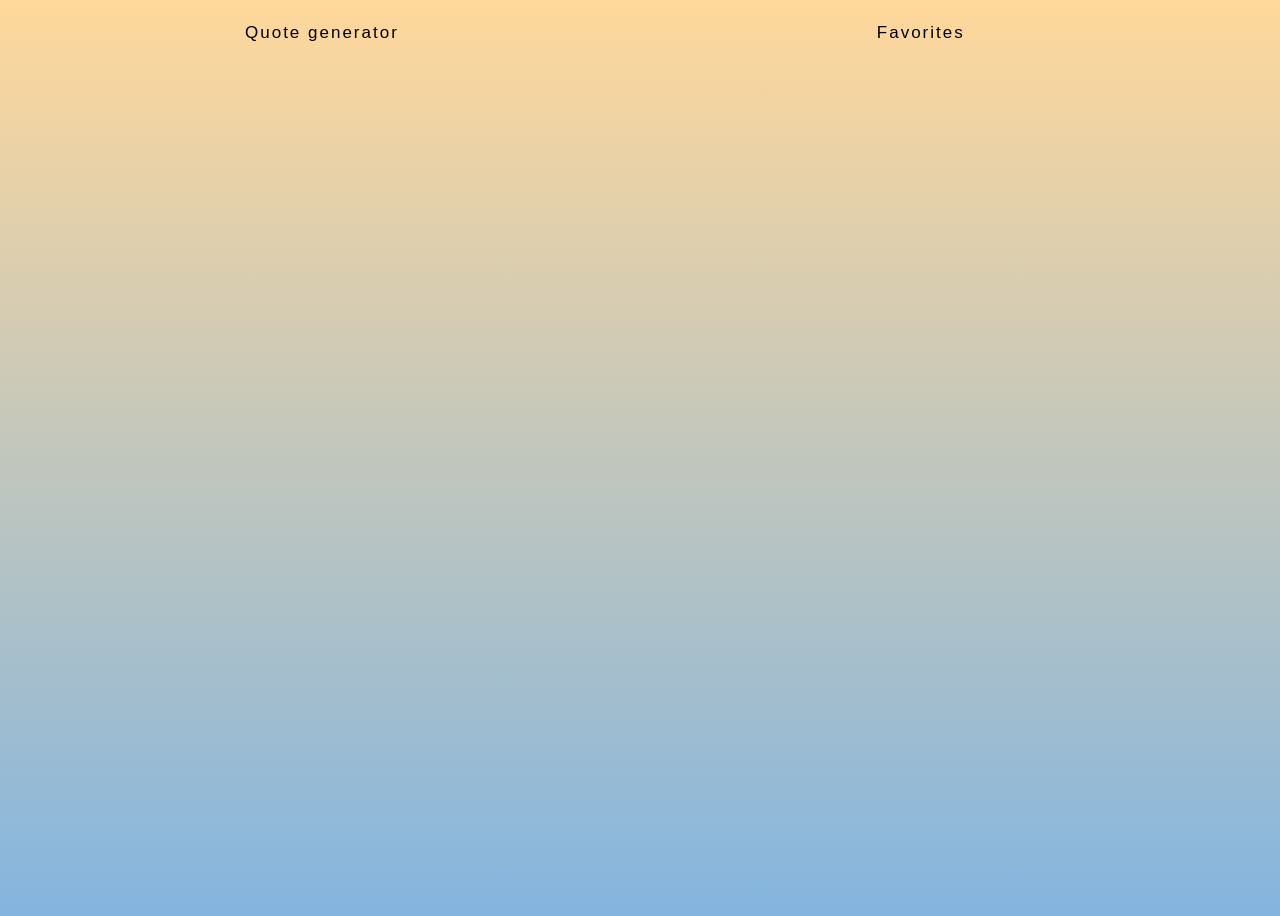
<file: index.html>
<!DOCTYPE html>
<html lang="en">
  <head>
    <meta charset="UTF-8" />
    <meta http-equiv="X-UA-Compatible" content="IE=edge" />
    <meta name="viewport" content="width=device-width, initial-scale=1.0" />
    <title>Quote Generator</title>
    <link rel="stylesheet" href="generator.css" />
    <script src="generator.js"></script>
  </head>
  <body>
    <div class="onglets">
      <!---->
      <button onclick="openOnglet(event,'Quote generator')" id="onglet">
        Quote generator
      </button>
      <button onclick="openOnglet(event,'Favorites')" id="onglet">
        Favorites
      </button>
    </div>

    <div class="content" id="Quote generator">
      <h2>Generate quotes and save the ones you love most in Favorites</h2>
      <div class="container">
        <div class="centered">
          <!--two buttons to generate and add to favorites-->
          <button onclick="QuoteGenerator()" id="generate">Generate</button>
          <button onclick="ajouterAuxFavoris()" id="addTo_favorites">
            Add To Favorites
          </button>
        </div>
      </div>
      <!--a circle that will containt the quote-->
      <div class="circle">
        <p id="Quote"></p>
      </div>
    </div>
    <!--favorites containts all the favorite quotes -->
    <div class="content" id="Favorites">
      <h1 id="fav">Your favorite quotes</h1>
      <ul id="favoris-liste"></ul>
    </div>
  </body>
</html>
</file>
<file: generator.css>
body {
  height: 100vh;
  background-image: linear-gradient(to bottom, #ffd89b, #84b5df);
  background-repeat: no-repeat;
}
/*cusomize the buttons Quote generator and Favorites*/
.onglets button {
  background-color: inherit;
  letter-spacing: 2px;
  border: none;
  outline: 0;
  color: black;
  cursor: pointer;
  padding: 15px 237px;
  transition: 0.5s;
  font-size: 17px;
}
/*add a hover transition*/
.onglets button:hover {
  background-color: #facf89;
}
/*the content of all the pages*/
.content {
  color: black;
  display: none;
  flex-direction: column;
  padding: 6px 50px;
}
/*customize Generate and add to favorites buttons*/
.content button {
  color: black;
  background-color: #84b5df;
  border: none;
  width: 250px;
  height: 46px;
  border-radius: 15px;
}

.container {
  display: flex;
  align-items: flex-end;
  justify-content: center;
  height: 70vh;
}
/*add hover transitions*/
#generate:hover {
  background-color: #79addb;
  transition: 0.15s;
}
#addTo_favorites:hover {
  background-color: #79addb;
  transition: 0.15s;
}
.circle {
  width: 325px;
  height: 325px;
  border-radius: 50%;
  border: 2px solid #e4d0a9;
  background-color: #f9f6f6;
  display: flex;
  justify-content: center;
  align-items: center;
  position: absolute;
  top: 50%;
  left: 50%;
  transform: translate(-50%, -50%);
  box-shadow: 10px 10px 10px 10px rgba(162, 161, 161, 0.2);
}
/*modifie the text inside the circle*/
.circle p {
  text-align: center;
  color: black;
  font-family: "Lucida Sans", "Lucida Sans Regular", "Lucida Grande",
    "Lucida Sans Unicode", Geneva, Verdana, sans-serif;
}
/*modifie the text in Favorites*/
#favoris-liste {
  color: black;
  font-family: "Lucida Sans", "Lucida Sans Regular", "Lucida Grande",
    "Lucida Sans Unicode", Geneva, Verdana, sans-serif;
}
#fav {
  color: black;
}
</file>
